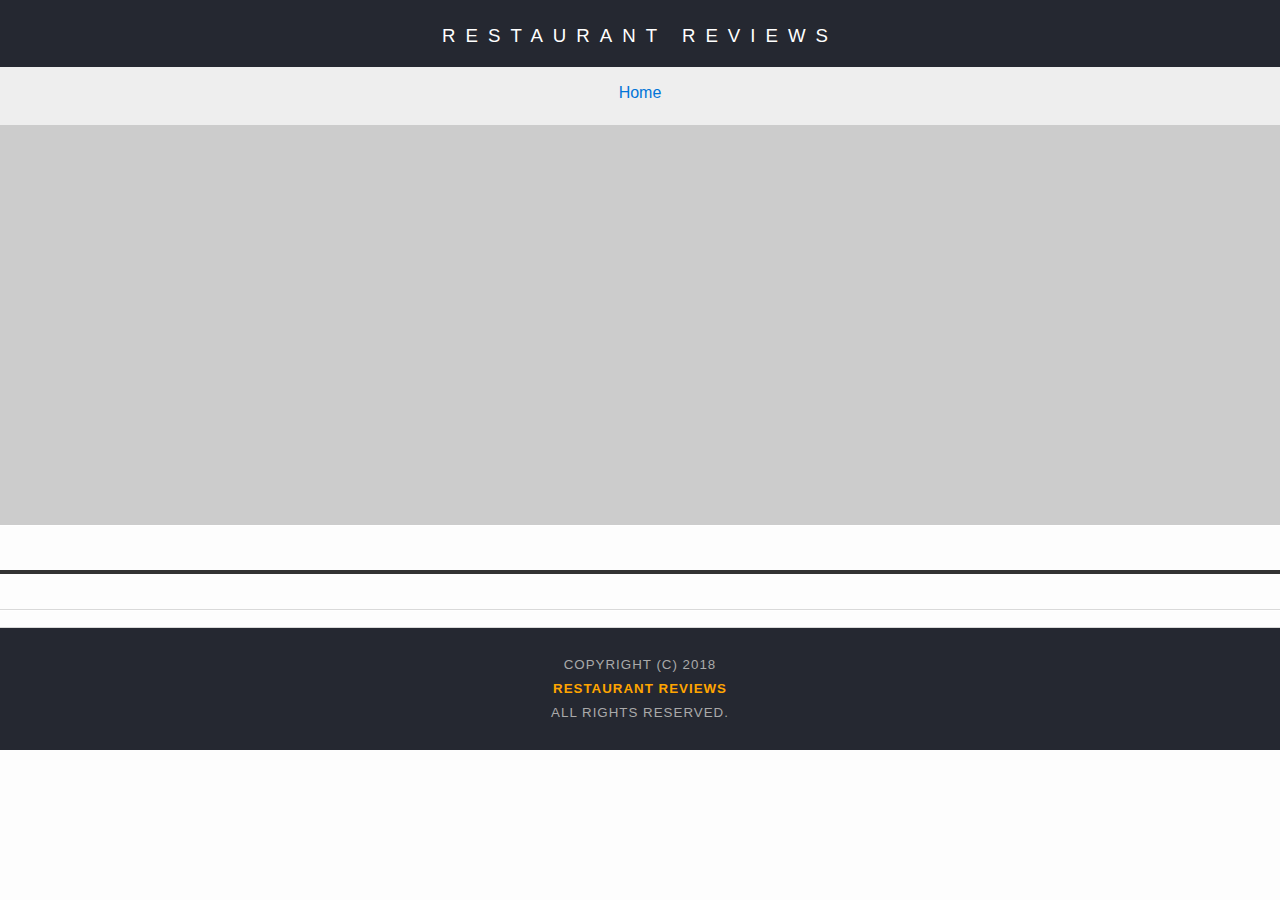
<file: restaurant.html>
<!DOCTYPE html>
<html lang ="en">

<head>
  <meta charset="utf-8">
  <meta name="viewport" content="width=device-width,initial-scale=1">
  <meta name="Description" content="Restaurant Details">
  <script type="application/javascript" charset="utf-8" src="js/swregister.js"></script>
  <!-- Normalize.css for better cross-browser consistency -->
  <link rel="stylesheet" src="//normalize-css.googlecode.com/svn/trunk/normalize.css" />
  <!-- Main CSS file -->
  <link rel="stylesheet" href="css/styles.css" type="text/css">
  <title>Restaurant Info</title>
</head>

<body class="inside"> 
  <!-- Beginning header -->
  <header class="header_container">
    <!-- Beginning nav -->
    <nav>
      <h1><a href="/">Restaurant Reviews</a></h1>
    

      <!-- Beginning breadcrumb -->
      <ul id="breadcrumb" role="navigation">
        <li><h2></h2><a href="/" aria-label="Return to home page">Home</a></h2></li>
      </ul>
      <!-- End of breadcrumb -->
    </nav>    
    <!-- End of nav -->
  </header>
  <!-- End header -->

  <!-- Beginning main -->
  <main id="maincontent">
    <!-- Beginning map -->
    <section id="map-container" role="application" aria-labelledby="aria-map-label">
      <label id="aria-map-label" class="aria-label"> Map Application provided by Google </label>
      <div id="map"> </div>
    </section>
    <!-- End map -->
    <!-- Beginning restaurant -->
    <section id="restaurant-container">
      <h2 id="restaurant-name"></h2>
      <img id="restaurant-img">
      <p id="restaurant-cuisine"></p>
      <p id="restaurant-address"></p>
      <table id="restaurant-hours"></table>
    </section>
    <!-- end restaurant -->
    <!-- Beginning reviews -->
    <section id="reviews-container">
      <ul id="reviews-list"></ul>
    </section>
    <!-- End reviews -->
  </main>
  <!-- End main -->

  <!-- Beginning footer -->
  <footer id="footer">
    Copyright (c) 2018
    <br/>
    <a href="/"><strong>Restaurant Reviews</strong></a>
    <br/>
    All Rights Reserved.
  </footer>
  <!-- End footer -->

  <!-- Beginning scripts -->
  <!-- Database helpers -->
  <script type="text/javascript" src="js/dbhelper.js"></script>
  <!-- Main javascript file -->
  <script type="text/javascript" src="js/restaurant_info.js"></script>
  <!-- Google Maps -->
  <script async defer src="https://maps.googleapis.com/maps/api/js?key=AIzaSyD1aTdv0wLnDD_CvnEokElxVicSZxl4IrM&libraries=places&callback=initMap"></script>
  <!-- End scripts -->

</body>

</html>
</file>
<file: css/styles.css>
@charset "utf-8";
/* CSS Document */

body,td,th,p{ 
	font-family: Arial, Helvetica, sans-serif;
	font-size: 12pt;
	color: #333;
	line-height: 1.5em;
}
body {
	background-color: #fdfdfd;
  margin: 0;
	position:relative;
}
ul, li {
	font-family: Arial, Helvetica, sans-serif;
	font-size: 12pt;
	color: #333;
}
a {
	color: orange;
	text-decoration: none;
}
a:hover, a:focus {
	color: #3397db;
	text-decoration: underline;
}
a img{
	border: none 0px #fff;
}
h1, h2, h3, h4, h5, h6 {

  font-family: Arial, Helvetica, sans-serif;
  margin: 0px;
}
hr {
  width:80%;
}
/*article, aside, canvas, details, figcaption, figure, footer, header, hgroup, menu, nav, section {
	display: block;
}*/
#maincontent {
  /*background-color: #f3f3f3;*/
  min-height: 100%;
}
#footer {
	max-width: 100%;
  background-color: #252831;
  color: #aaa;
  font-size: 10pt;
  letter-spacing: 1px;
  padding: 25px;
  text-align: center;
  text-transform: uppercase;
}
/* ====================== Navigation ====================== */
nav {
  line-height: 2em;
  background-color: #252831;
  text-align:center;
  /*max-width:900px;*/
}
nav h1 {
  margin: auto;
  padding: 15px;
  /*max-width:900px;*/
}
nav h1 a {
  color: #fff;
  font-size: 14pt;
  font-weight: 200;
  letter-spacing: 10px;
  text-transform: uppercase;
}
#breadcrumb {
    padding: 10px 40px 16px;
    list-style: none;
    background-color: #eee;
    font-size: 14px;
    margin: 0;
    /*max-width: 900px*/
}

/* Display list items side by side */
#breadcrumb li {
    display: inline;
}

/* Add a slash symbol (/) before/behind each list item */
#breadcrumb li+li:before {
    padding: 8px;
    color: black;
    content: "/\00a0";
}

/* Add a color to all links inside the list */
#breadcrumb li a {
    color: #0275d8;
    text-decoration: none;
}

/* Add a color on mouse-over */
#breadcrumb li a:hover {
    color: #01447e;
    text-decoration: underline;
}
/* ====================== Map ====================== */
#map {
  height: 400px;
  width: 100%;
  background-color: #ccc;
}
/* ====================== Restaurant Filtering ====================== */
.filter-options {
  width: 100%;
  /*height: 50px;*/
  background-color: #252831;
  align-items: center;
}
.filter-options h2 {
  color: white;
  /*font-size: 1rem;*/
  font-weight: normal;
  line-height: 1.5em;
  margin: 0 20px;
}
.filter-options select {
  background-color: white;
  border: 1px solid #fff;
  font-family: Arial,sans-serif;
  font-size: 12pt;
  height: 35px;
  letter-spacing: 0;
  margin: 10px;
  padding: 0 10px;
  width: 200px;
}

.aria-label {
	display: none;
}

/* ====================== Restaurant Listing ====================== */
#restaurants-list {
  background-color: #f3f3f3;
  list-style: outside none none;
  margin: 0;
  padding: 30px 15px 60px;
  text-align: center;
	/*display: flex;
	flex-direction: row;
	flex-wrap: wrap;
	justify-content: center;*/
}
#restaurants-list li {
  background-color: #fff;
  border: 1px solid #ccc;
  font-family: Arial,sans-serif;
  margin: 16px;
  min-height: 380px;
  padding: 10px;
	max-width: 310px;
	/*display: inline-flex;
	/*flex-direction:column;*/
	display:inline-block;
  text-align: center;
}
#restaurants-list .restaurant-img {
  background-color: #ccc;
  display: block;
  margin: 0;
  max-width: 100%;
  min-height: 100%;
  min-width: 100%;
}
#restaurants-list li h3 {
  color: #f18200;
  font-family: Arial,sans-serif;
  font-size: 14pt;
  font-weight: 200;
  letter-spacing: 0;
  line-height: 1.3em;
  margin: 20px 0 10px;
  text-transform: uppercase;
}
#restaurants-list p {
  margin: 0;
  font-size: 12pt;
}
#restaurants-list li a {
  background-color: #252831;
  border-bottom: 3px solid #eee;
  color: #fff;
  display: inline-block;
  font-size: 12pt;
  margin: 15px 0 10px;
  padding: 8px 30px 10px;
  text-align: center;
  text-decoration: none;
  text-transform: uppercase;
}

/* ====================== Restaurant Details ====================== */
.inside header {
  /*position: fixed;*/
  top: 0;
  max-width: 100%;
  /*z-index: 1000;*/
}
.inside #map-container {
  background: blue none repeat scroll 0 0;
  /*height: 87%;
  position: fixed;
  right: 0;
  top: 80px;*/
  max-width: 100%;
}
/*.inside #map {
  background-color: #ccc;
  height: 100%;
  width: 100%;
}*/
.inside #footer {
  bottom: 0;
  /*position: absolute;*/
}
#restaurant-name {
  color: #f18200;
  font-family: Arial,sans-serif;
  font-size: 22pt;
  font-weight: 200;
  letter-spacing: 0;
  margin: 20px 0 20px;
  text-transform: uppercase;
  line-height: 1.1;
}
#restaurant-img {
  width: 90%;
  padding-bottom: 10px;
  max-width: 960px;
  border-radius: 20px 0px 20px 0px;
}
#restaurant-address {
  font-size: 14pt;
  margin: 10px 0px;
}
#restaurant-container {
  text-align: center;
}
#restaurant-cuisine {
  background-color: #333;
  color: #ddd;
  font-size: 14pt;
  font-weight: 300;
  letter-spacing: 10px;
  margin: 0 0 20px;
  padding: 2px 0;
  text-align: center;
  text-transform: uppercase;
	width: 100%;
}
#restaurant-hours {
  margin-left: auto;
  margin-right: auto;
  text-align: left;
  padding-bottom:15px;
  /*max-width: 80%;*/
}
#restaurant-hours th {
  line-height: 1.2em;
}
#restaurant-container, #reviews-container {
  border-bottom: 1px solid #d9d9d9;
  border-top: 1px solid #fff;
  /*padding-bottom:30px;
  padding: 140px 40px 30px;*/
  /*width: 50%;*/
}
/*#reviews-container {
  padding: 30px 40px;
}*/
#reviews-container h3 {
  color: #f58500;
  font-size: 24pt;
  font-weight: 300;
  text-align: center;
  /*letter-spacing: -1px;*/
  padding-bottom: 5px;
  padding-top: 5px;
  line-height:1.5em;
}
/*#reviews-list {
  margin: 0;
  padding: 0;
}*/

#reviews-list {
  padding:0px;
}
#reviews-list li {
  background-color: #fff;
  border: 2px solid #f3f3f3;
  display: block;
  list-style-type: none;
  padding:0px;
  /*margin: 0 0 30px;*/
  overflow: hidden;
  /*padding: 0 20px 20px;*/
  position: relative;
  width: 85%;
  max-width:600px;
  margin-left:auto;
  margin-right:auto;
  margin-bottom:20px;
  border-radius: 0px 0px 10px 0px;
}
#reviews-list li p {
  text-indent:10px;
}
#restaurant-hours td {
  color: #666;
}

#reviewer-name {
  background-color: #333;
  color: #ddd;
  font-size: 14pt;
  font-weight: 300;
  margin: 0px;
  width: 100%;
  border-radius: 10px 0px 0px 0px;
}

#reviewer-comments {
  padding-left: 15px;
  padding-right: 15px;
}

/* Media Queries

@media screen and (min-width: 834px) {
	li {
		max-width: 350px;
	}
}*/

/*@media screen and (min-width: 900px) {
	body {
		width: 1200px;
		margin-left: auto;
		margin-right: auto;
	}
}*/
</file>
